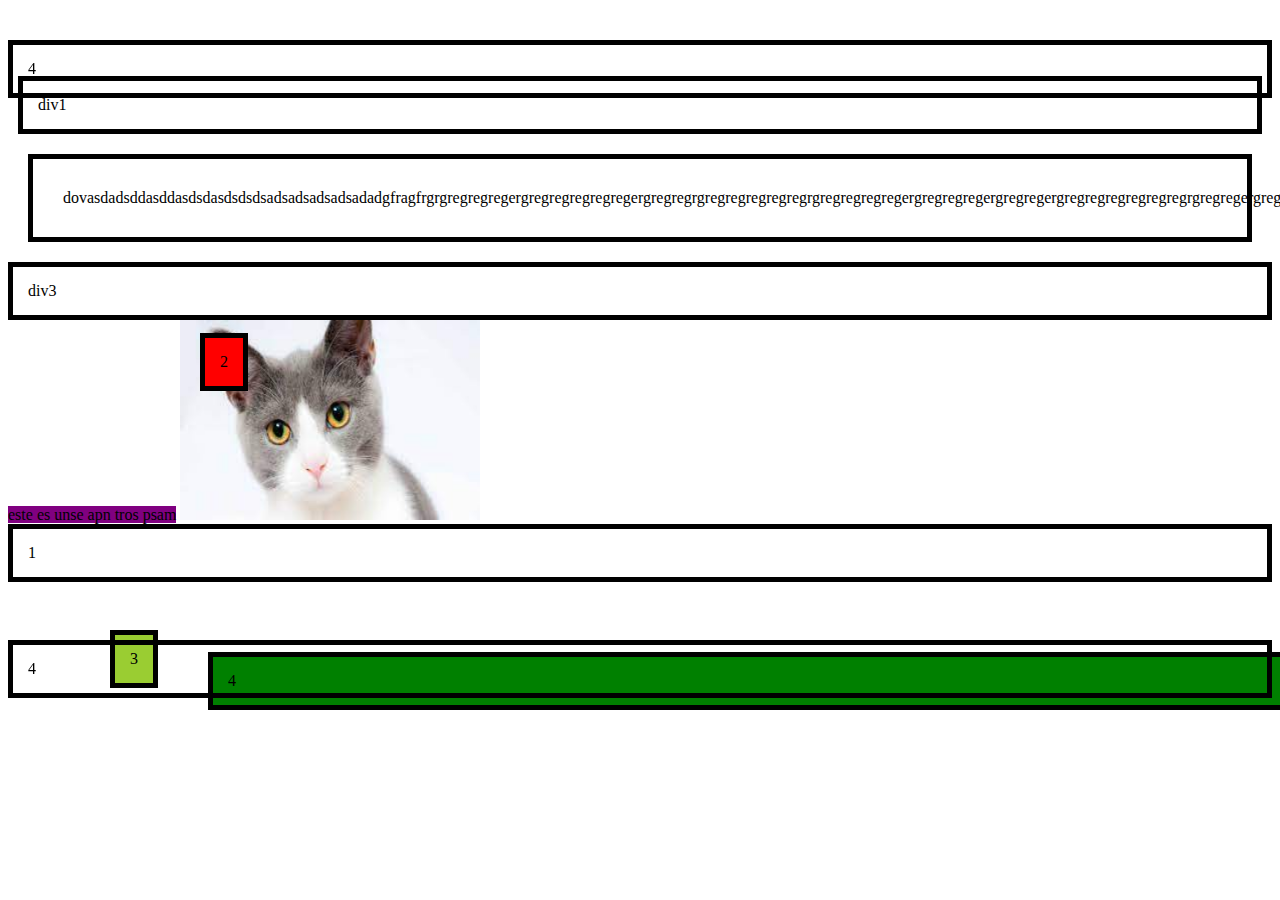
<file: HTML-CSS/EJERCICIO CLASE 2 CSS 11-11-22/index.html>
<!DOCTYPE html>
<html lang="en">
<head>
    <meta charset="UTF-8">
    <meta http-equiv="X-UA-Compatible" content="IE=edge">
    <meta name="viewport" content="width=device-width, initial-scale=1.0">
     <link rel="stylesheet"  href="style.css" >

    <title>Document</title>
</head>
<body>
    
    <div class="lo4">4</div>

<div class="div1">div1</div>
<div class="div2">dovasdadsddasddasdsdasdsdsdsadsadsadsadsadadgfragfrgrgregregregergregregregregregergregregrgregregregregregrgregregregregergregregregergregregergregregregregregregrgregregergregergergerg1</div>
<div class="div">div3</div>

<span>este es unse apn </span>
<span>tros psam</span>

<img  src="[data-uri]" >




<div class="lo">1</div>
<div class="lo1">2</div>
<div class="lo2">3</div>
<div class="lo3">4</div>
<div class="lo4">4</div>




</body>

</html>
</file>
<file: HTML-CSS/EJERCICIO CLASE 2 CSS 11-11-22/style.css>
div{
border:5px solid black;
display:block ;
padding:15px;
 } 

 .div1{
    margin:10px;
    
 }
 .div2{
    margin:20px;
    padding:30px;
 }

 span{
   display: inline;
   background-color: purple;
 }

 img{
   display: inline-block;
   width: 300px;
   height: 200px;
 }

 .lo{
  display:block ;
  position:static;
}

.lo1{
background-color: red;
position:fixed;
top:333px;
left:200px;
}

.lo2{
background-color: yellowgreen;
position:absolute;
top:630px;
left:110px;
}

.lo3{
 background-color: green;
 position: relative;
 top:70px;
 left:200px;
}

.lo4{
   position:sticky;
   top:40px;
   left:700px;
}
</file>
